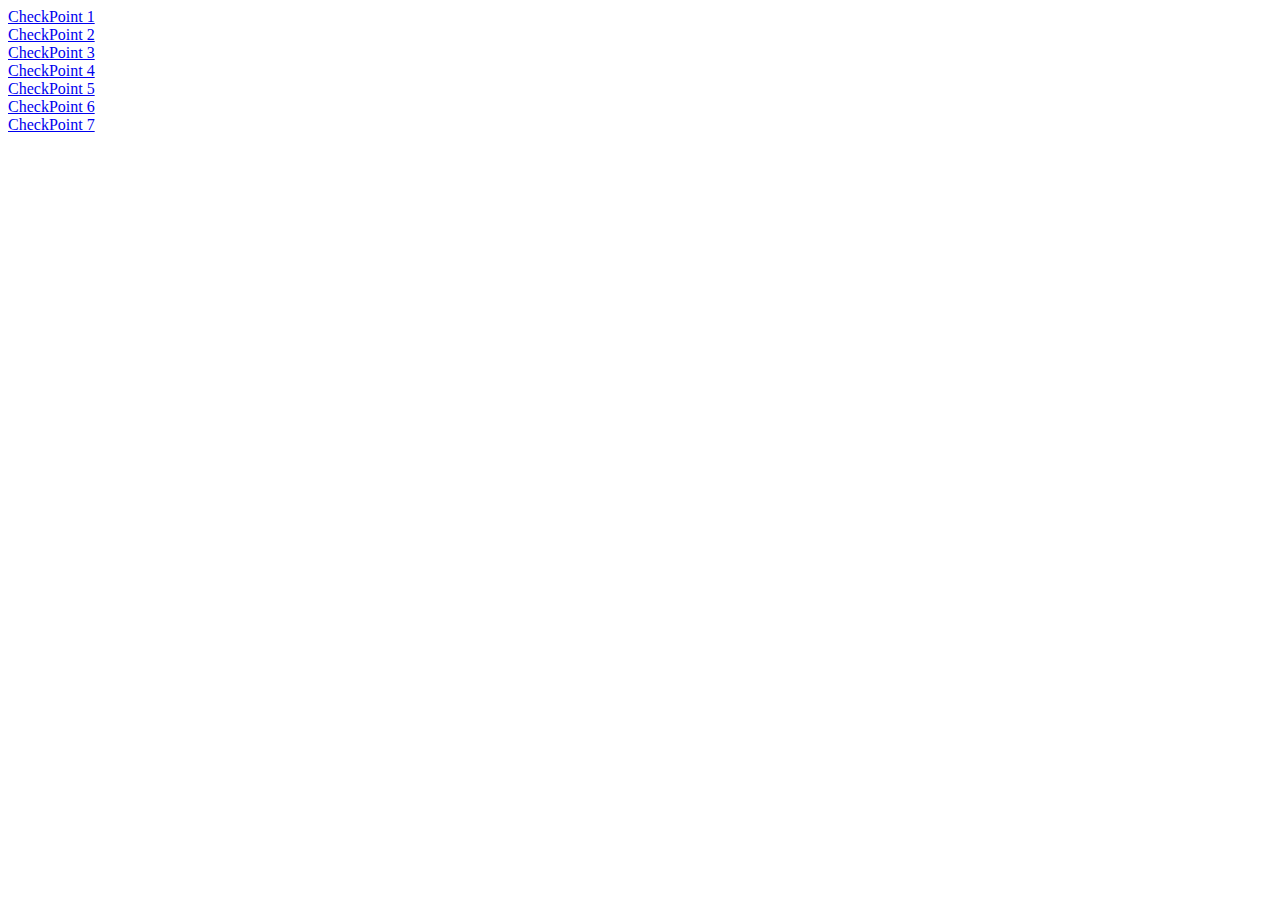
<file: index.html>
<html>
	<body>
		<a href="./CP1.html" target="_blank">CheckPoint 1</a><br>
		<a href="./CP2.html" target="_blank">CheckPoint 2</a><br>
		<a href="./CP3.html" target="_blank">CheckPoint 3</a><br>
		<a href="./CP4.html" target="_blank">CheckPoint 4</a><br>
		<a href="./CP5.html" target="_blank">CheckPoint 5</a><br>
		<a href="./CP6.html" target="_blank">CheckPoint 6</a><br>
		<a href="./CP7.html" target="_blank">CheckPoint 7</a>
	</body>
</html>
</file>
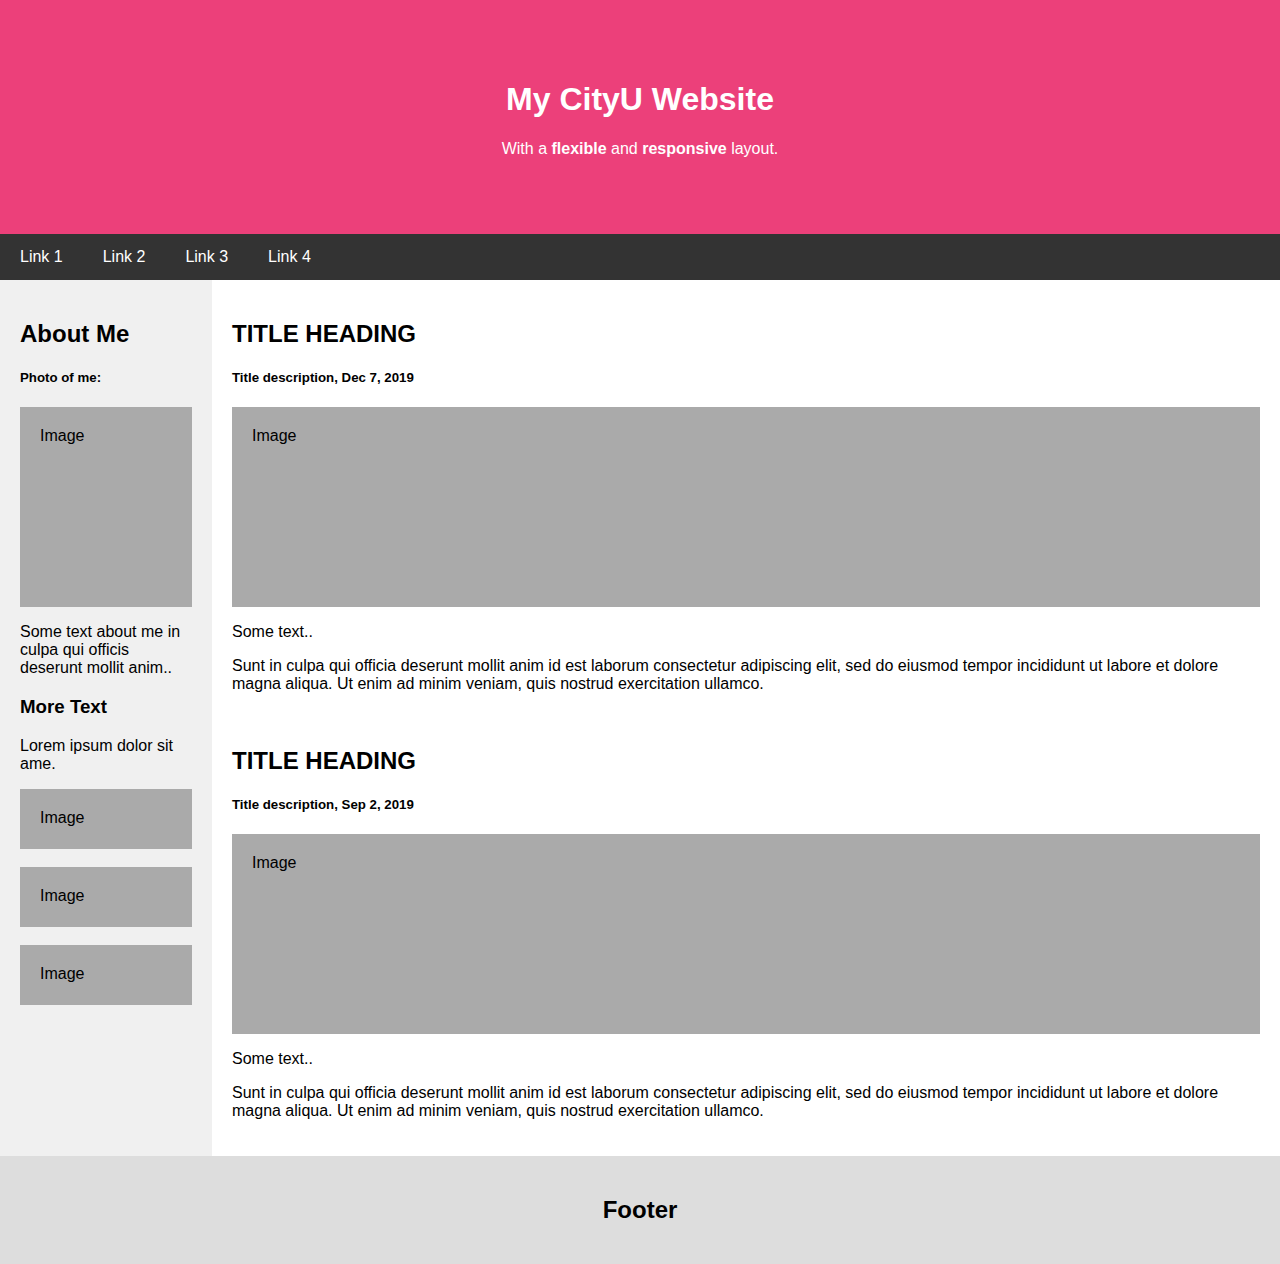
<file: CP1.html>
<html>
	<head>
		<title>EE4216 Lab1 CP1</title>
		<link rel = "stylesheet" href = "mystyle.css">
	</head>

	<body>
		<!-- Header -->
		<div class = "header">
			<h1>My CityU Website</h1>
			<p>With a <b>flexible</b> and <b>responsive</b> layout.</p>
		</div>
		
		<!-- Navigation Bar -->
		<div class = "navbar">
			<a href = "#">Link 1</a>
			<a href = "#">Link 2</a>
			<a href = "#">Link 3</a>
			<a href = "#">Link 4</a>
		</div>
		
		<!-- The flwxible grid (content) -->
		<div class = "row">
			<div class = "side">
				<h2>About Me</h2>
				<h5>Photo of me:</h5>
				<div class = "fakeimg" style = "height:200px;">Image</div>
				<p>Some text about me in culpa qui officis deserunt mollit anim..</p>
				<h3>More Text</h3>
				<p>Lorem ipsum dolor sit ame.</p>
				<div class = "fakeimg" style = "height:60px;">Image</div><br>
				<div class = "fakeimg" style = "height:60px;">Image</div><br>
				<div class = "fakeimg" style = "height:60px;">Image</div><br>
			</div>
			
			<div class = "main">
				<div class = "section">
					<h2>TITLE HEADING</h2>
					<h5>Title description, Dec 7, 2019</h5>
					<div class = "fakeimg" style = "height:200px;">Image</div>
					<p>Some text..</p>
					<p>Sunt in culpa qui officia deserunt mollit anim id est laborum consectetur adipiscing elit, sed do eiusmod tempor incididunt ut labore et dolore magna aliqua. Ut enim ad minim veniam, quis nostrud exercitation ullamco.</p>
				</div>	
				
				<br>
				
				<div class = "section">
					<h2>TITLE HEADING</h2>
					<h5>Title description, Sep 2, 2019</h5>
					<div class = "fakeimg" style = "height:200px;">Image</div>
					<p>Some text..</p>
					<p>Sunt in culpa qui officia deserunt mollit anim id est laborum consectetur adipiscing elit, sed do eiusmod tempor incididunt ut labore et dolore magna aliqua. Ut enim ad minim veniam, quis nostrud exercitation ullamco.</p>
				</div>
			</div>
		</div>
		
		<!-- Footer -->
		<div class = "footer">
			<h2>Footer</h2>
		</div>
	</body>
</html>
</file>
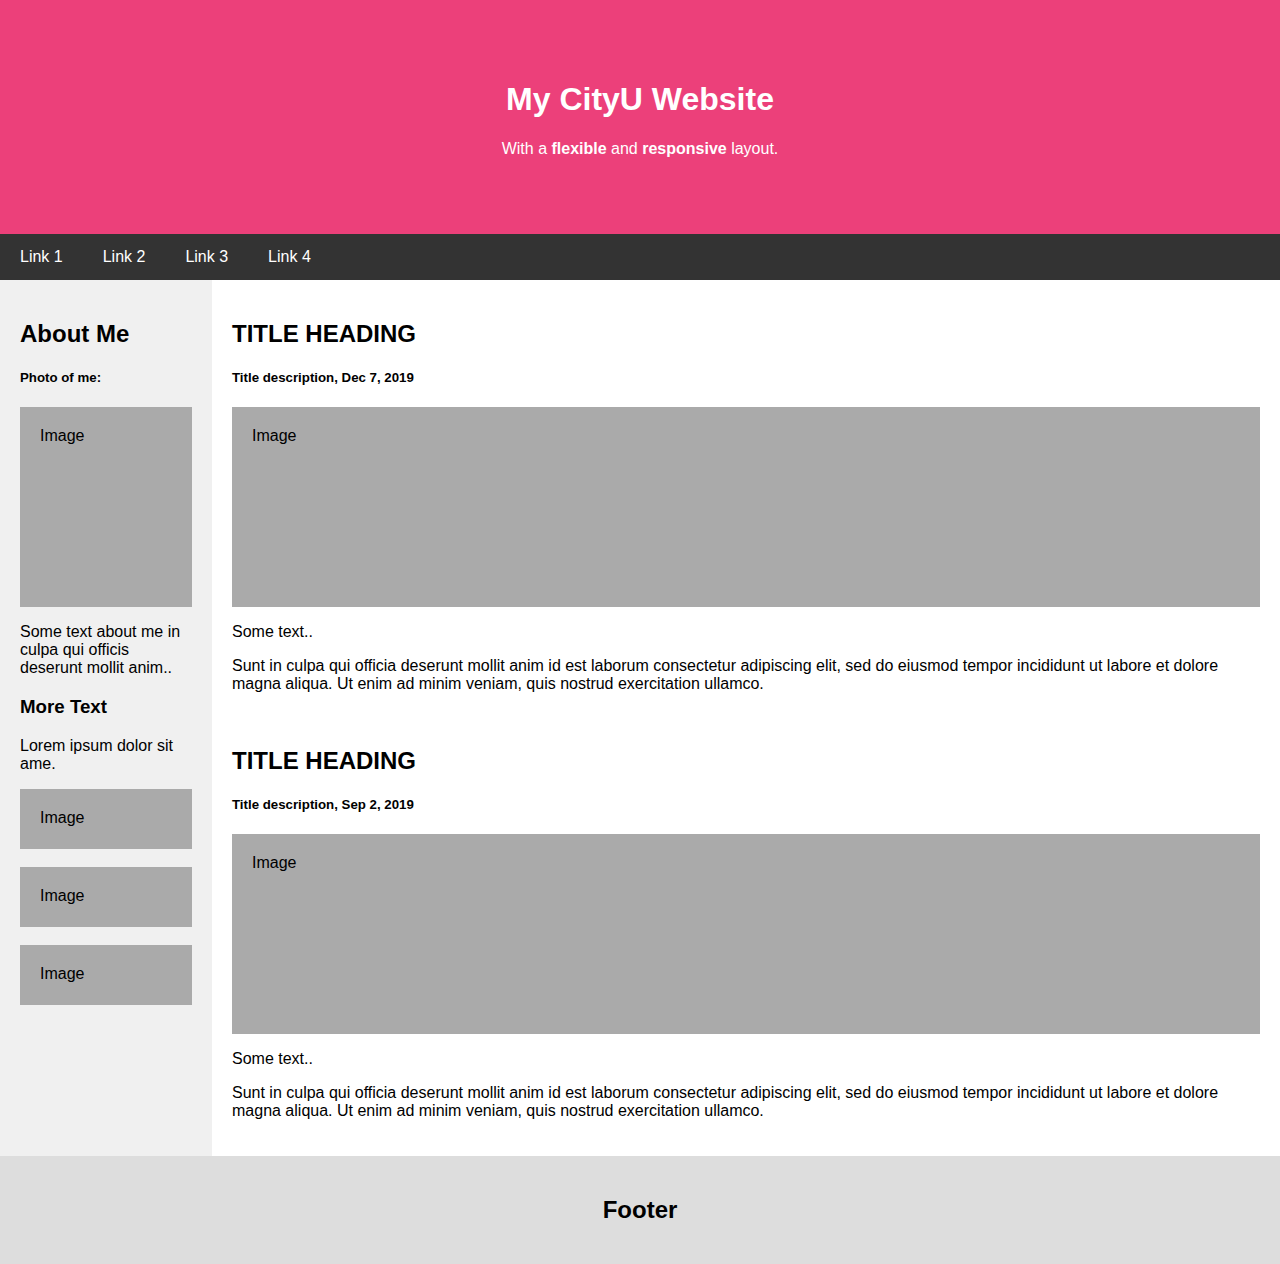
<file: CP2.html>
<html>
	<head>
		<title>EE4216 Lab1 CP2</title>
		<link rel = "stylesheet" href = "mystyle.css">
	</head>

	<body>
		<!-- Header -->
		<header class = "header">
			<h1>My CityU Website</h1>
			<p>With a <b>flexible</b> and <b>responsive</b> layout.</p>
		</header>
		
		<!-- Navigation Bar -->
		<nav class = "navbar">
			<a href = "#">Link 1</a>
			<a href = "#">Link 2</a>
			<a href = "#">Link 3</a>
			<a href = "#">Link 4</a>
		</nav>
		
		<!-- The flwxible grid (content) -->
		<section class = "row">
			<aside class = "side">
				<h2>About Me</h2>
				<h5>Photo of me:</h5>
				<div class = "fakeimg" style = "height:200px;">Image</div>
				<p>Some text about me in culpa qui officis deserunt mollit anim..</p>
				<h3>More Text</h3>
				<p>Lorem ipsum dolor sit ame.</p>
				<div class = "fakeimg" style = "height:60px;">Image</div><br>
				<div class = "fakeimg" style = "height:60px;">Image</div><br>
				<div class = "fakeimg" style = "height:60px;">Image</div><br>
			</aside>
			
			<article class = "main">
				<section class = "section">
					<h2>TITLE HEADING</h2>
					<h5>Title description, Dec 7, 2019</h5>
					<div class = "fakeimg" style = "height:200px;">Image</div>
					<p>Some text..</p>
					<p>Sunt in culpa qui officia deserunt mollit anim id est laborum consectetur adipiscing elit, sed do eiusmod tempor incididunt ut labore et dolore magna aliqua. Ut enim ad minim veniam, quis nostrud exercitation ullamco.</p>
				</section>	
				
				<br>
				
				<section class = "section">
					<h2>TITLE HEADING</h2>
					<h5>Title description, Sep 2, 2019</h5>
					<div class = "fakeimg" style = "height:200px;">Image</div>
					<p>Some text..</p>
					<p>Sunt in culpa qui officia deserunt mollit anim id est laborum consectetur adipiscing elit, sed do eiusmod tempor incididunt ut labore et dolore magna aliqua. Ut enim ad minim veniam, quis nostrud exercitation ullamco.</p>
				</section>
			</article>
		</section>
		
		<!-- Footer -->
		<footer class = "footer">
			<h2>Footer</h2>
		</footer>
	</body>
</html>
</file>
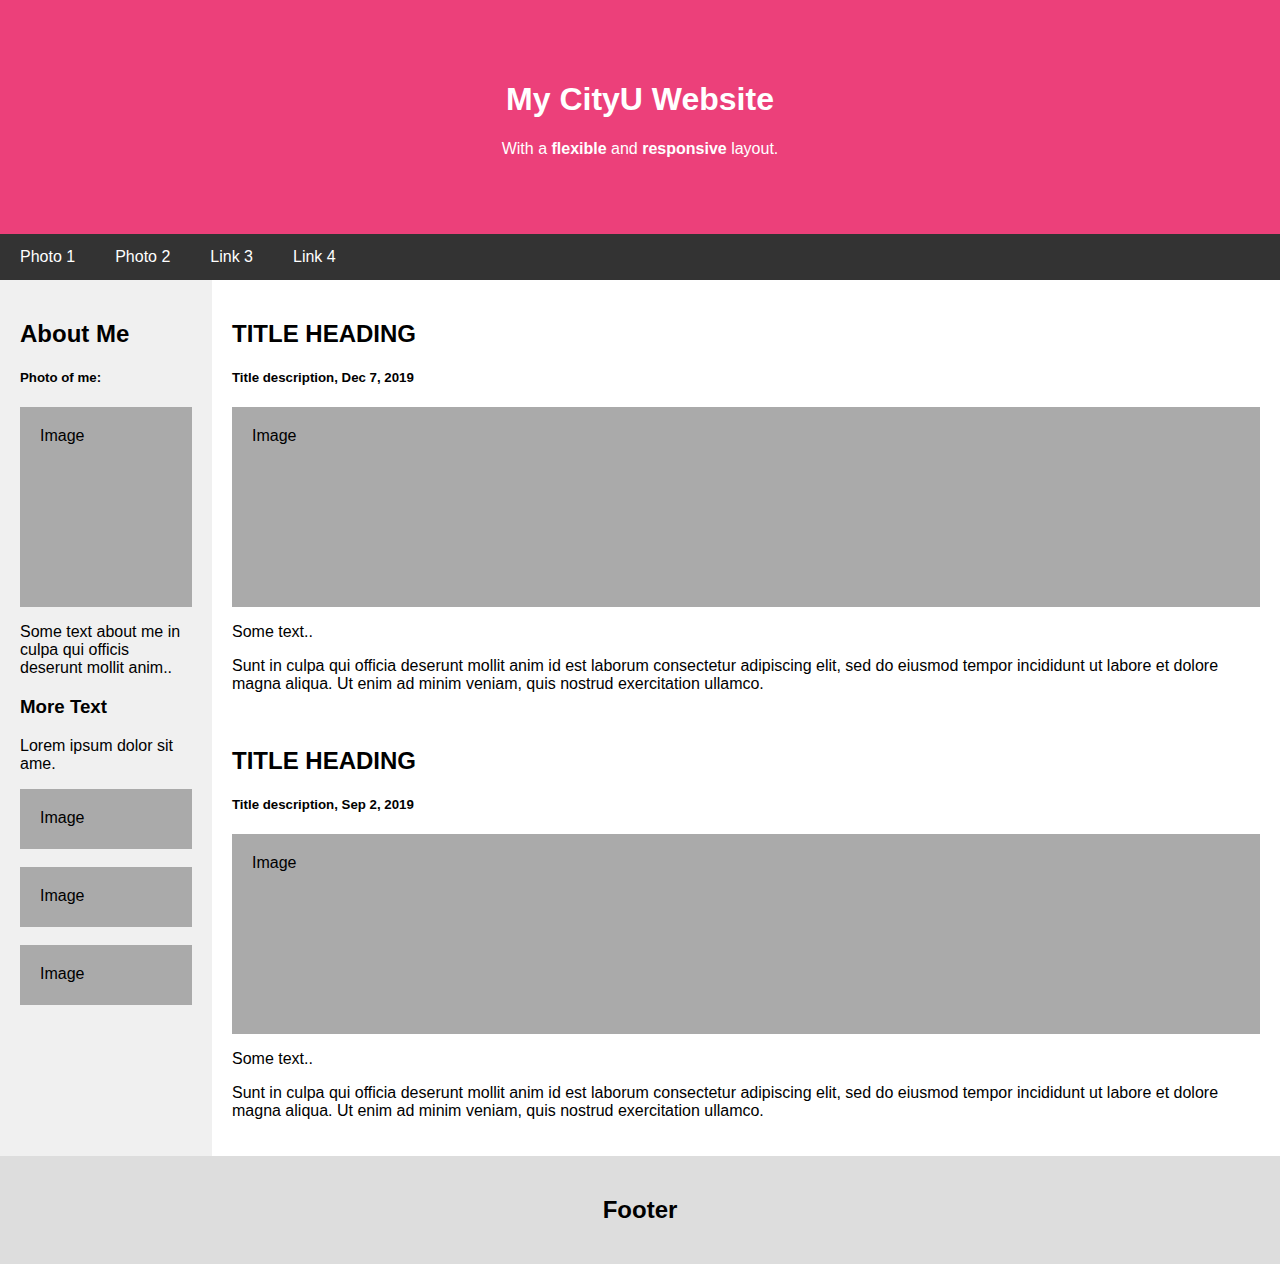
<file: CP3.html>
<html>
	<head>
		<title>EE4216 Lab1 CP3</title>
		<link rel = "stylesheet" href = "mystyle2.css">
	</head>

	<body>
		<!-- Header -->
		<header class = "header">
			<h1>My CityU Website</h1>
			<p>With a <b>flexible</b> and <b>responsive</b> layout.</p>
		</header>
		
		<!-- Navigation Bar -->
		<nav class = "navbar">
			<a href = "#">Photo 1</a>
			<a href = "#">Photo 2</a>
			<a href = "#">Link 3</a>
			<a href = "#">Link 4</a>
		</nav>
		
		<!-- The flwxible grid (content) -->
		<section class = "row">
			<aside class = "side">
				<h2>About Me</h2>
				<h5>Photo of me:</h5>
				<div class = "fakeimg" style = "height:200px;">Image</div>
				<p>Some text about me in culpa qui officis deserunt mollit anim..</p>
				<h3>More Text</h3>
				<p>Lorem ipsum dolor sit ame.</p>
				<div class = "fakeimg" style = "height:60px;">Image</div><br>
				<div class = "fakeimg" style = "height:60px;">Image</div><br>
				<div class = "fakeimg" style = "height:60px;">Image</div><br>
			</aside>
			
			<article class = "main">
				<section class = "section">
					<h2>TITLE HEADING</h2>
					<h5>Title description, Dec 7, 2019</h5>
					<div class = "fakeimg" style = "height:200px;">Image</div>
					<p>Some text..</p>
					<p>Sunt in culpa qui officia deserunt mollit anim id est laborum consectetur adipiscing elit, sed do eiusmod tempor incididunt ut labore et dolore magna aliqua. Ut enim ad minim veniam, quis nostrud exercitation ullamco.</p>
				</section>	
				
				<br>
				
				<section class = "section">
					<h2>TITLE HEADING</h2>
					<h5>Title description, Sep 2, 2019</h5>
					<div class = "fakeimg" style = "height:200px;">Image</div>
					<p>Some text..</p>
					<p>Sunt in culpa qui officia deserunt mollit anim id est laborum consectetur adipiscing elit, sed do eiusmod tempor incididunt ut labore et dolore magna aliqua. Ut enim ad minim veniam, quis nostrud exercitation ullamco.</p>
				</section>
			</article>
		</section>
		
		<!-- Footer -->
		<footer class = "footer">
			<h2>Footer</h2>
		</footer>
	</body>
</html>
</file>
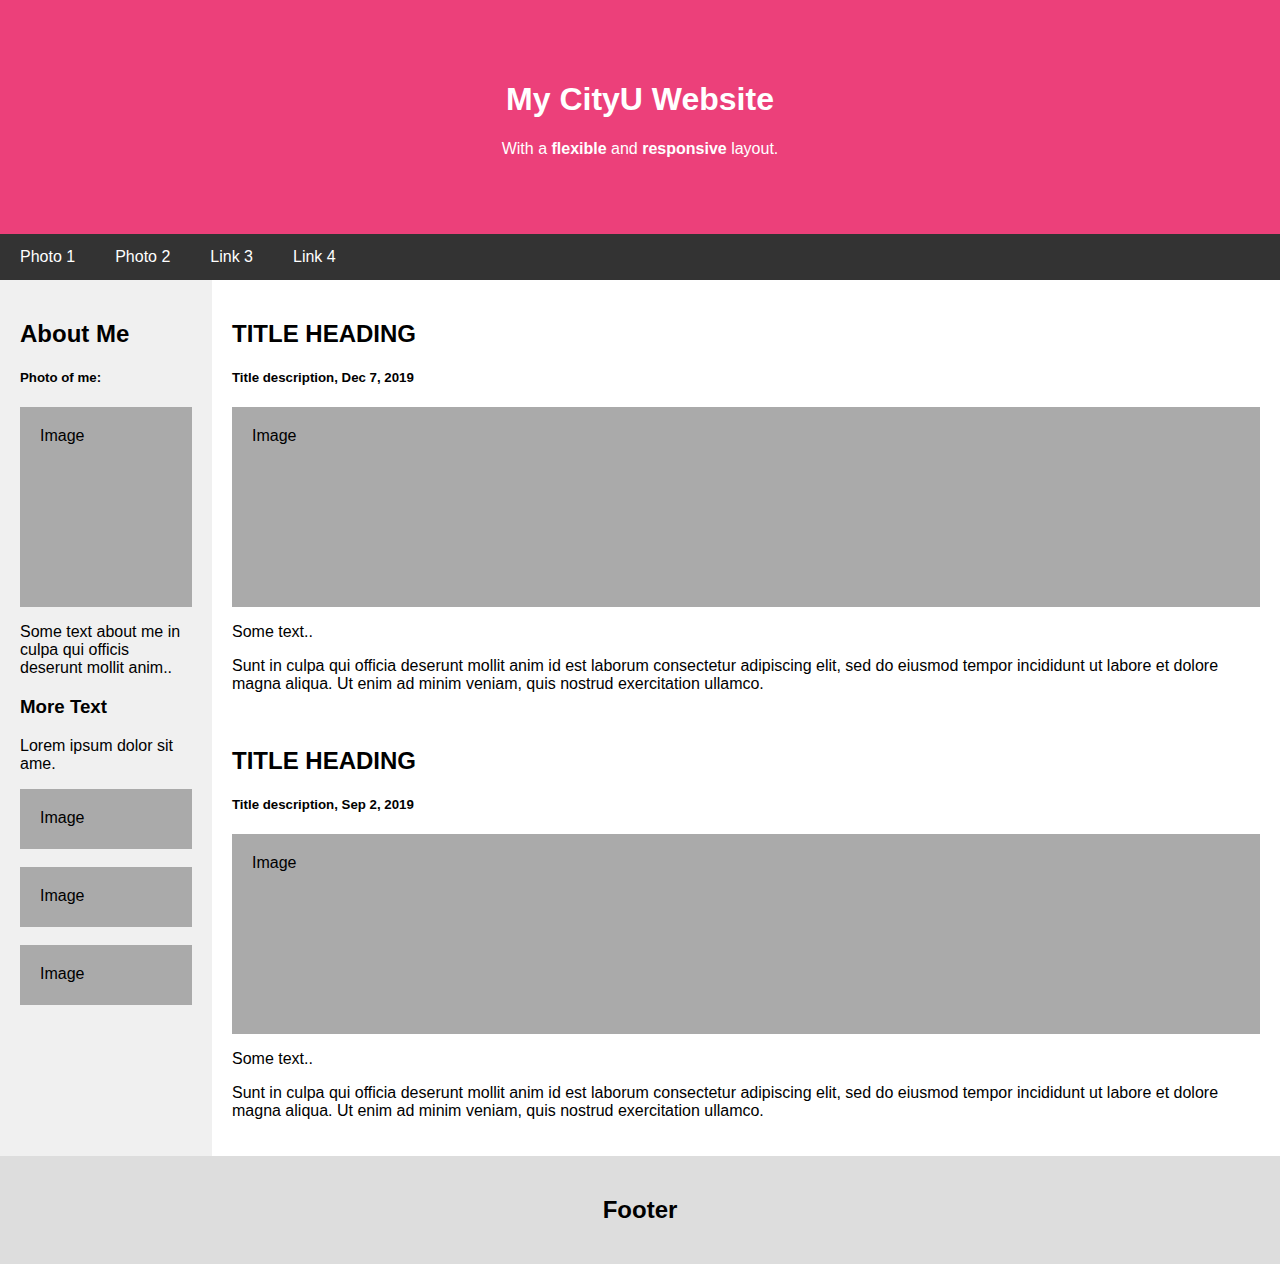
<file: CP4.html>
<html>
	<head>
		<title>EE4216 Lab1 CP4</title>
		<link rel = "stylesheet" href = "mystyle2.css">
	</head>

	<body>
		<!-- Header -->
		<header class = "header">
			<h1>My CityU Website</h1>
			<p>With a <b>flexible</b> and <b>responsive</b> layout.</p>
		</header>
		
		<!-- Navigation Bar -->
		<nav class = "navbar">
			<a href = "#">Photo 1</a>
			<a href = "#">Photo 2</a>
			<a href = "#">Link 3</a>
			<a href = "#">Link 4</a>
		</nav>
		
		<!-- The flwxible grid (content) -->
		<section class = "row">
			<aside class = "side">
				<h2>About Me</h2>
				<h5>Photo of me:</h5>
				<div class = "fakeimg" style = "height:200px;">Image</div>
				<p>Some text about me in culpa qui officis deserunt mollit anim..</p>
				<h3>More Text</h3>
				<p>Lorem ipsum dolor sit ame.</p>
				<div class = "fakeimg" style = "height:60px;">Image</div><br>
				<div class = "fakeimg" style = "height:60px;">Image</div><br>
				<div class = "fakeimg" style = "height:60px;">Image</div><br>
			</aside>
			
			<article class = "main">
				<section class = "section">
					<h2>TITLE HEADING</h2>
					<h5>Title description, Dec 7, 2019</h5>
					<div class = "fakeimg" style = "height:200px;">Image</div>
					<p>Some text..</p>
					<p>Sunt in culpa qui officia deserunt mollit anim id est laborum consectetur adipiscing elit, sed do eiusmod tempor incididunt ut labore et dolore magna aliqua. Ut enim ad minim veniam, quis nostrud exercitation ullamco.</p>
				</section>	
				
				<br>
				
				<section class = "section">
					<h2>TITLE HEADING</h2>
					<h5>Title description, Sep 2, 2019</h5>
					<div class = "fakeimg" style = "height:200px;">Image</div>
					<p>Some text..</p>
					<p>Sunt in culpa qui officia deserunt mollit anim id est laborum consectetur adipiscing elit, sed do eiusmod tempor incididunt ut labore et dolore magna aliqua. Ut enim ad minim veniam, quis nostrud exercitation ullamco.</p>
				</section>
			</article>
		</section>
		
		<!-- Footer -->
		<footer class = "footer">
			<h2>Footer</h2>
		</footer>
	</body>
</html>
</file>
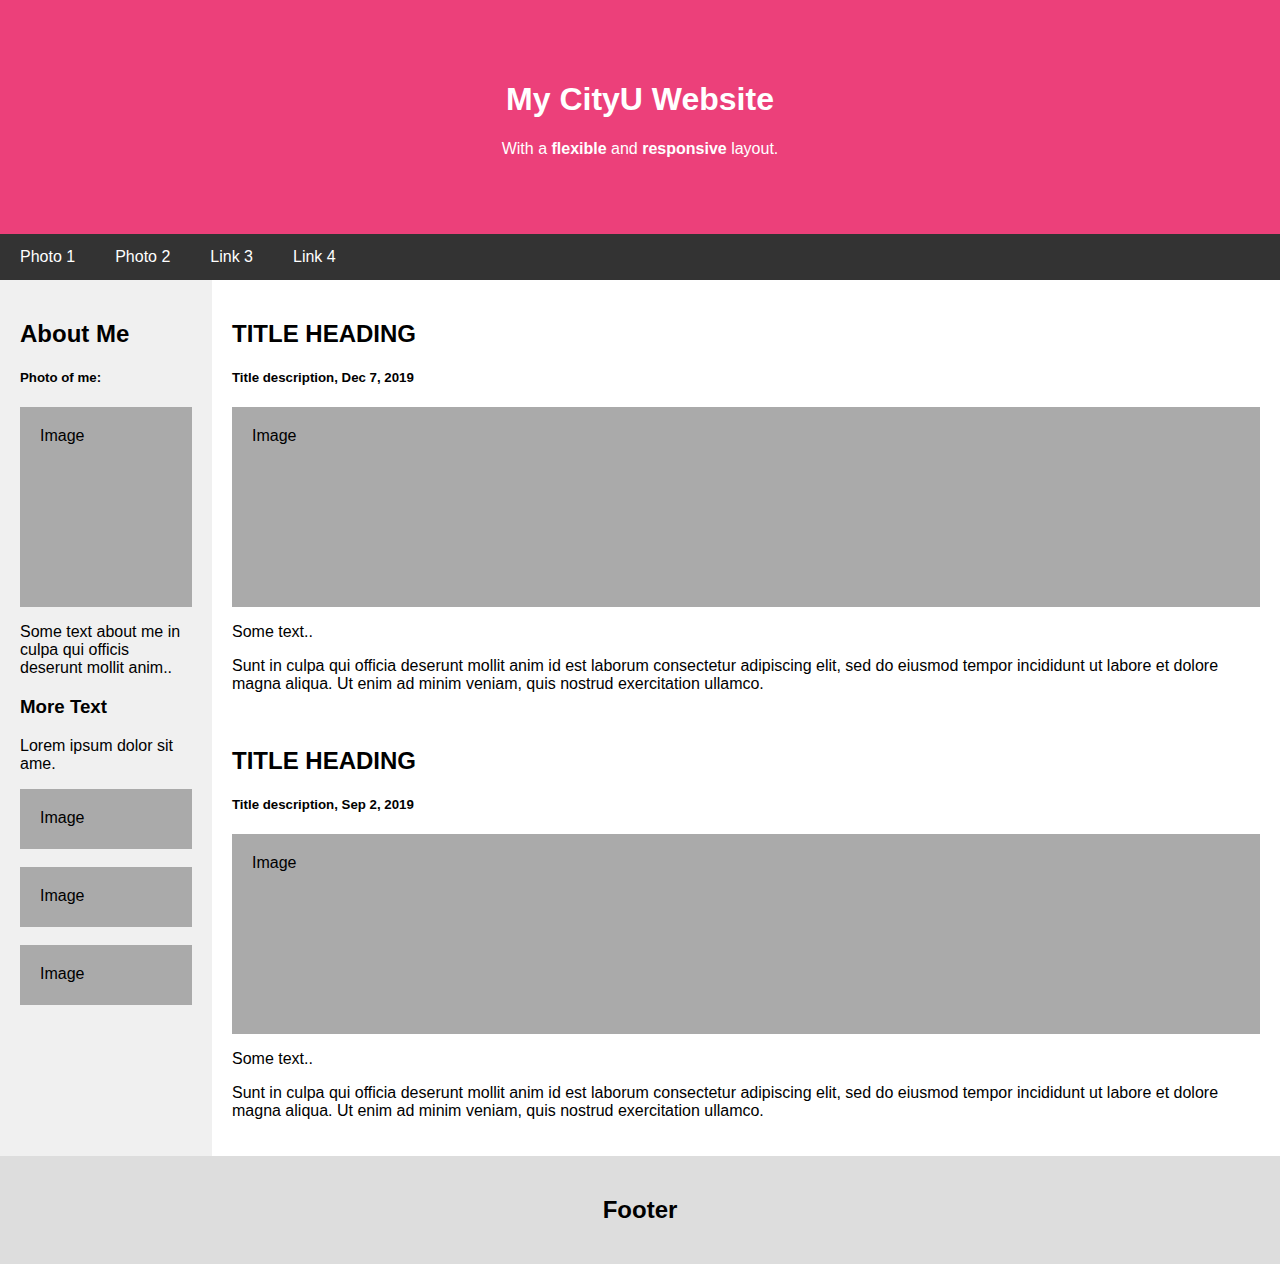
<file: CP5.html>
<html>
	<head>
		<title>EE4216 Lab1 CP5</title>
		<link rel = "stylesheet" href = "mystyle3.css">
	</head>

	<body>
		<!-- Header -->
		<header class = "header">
			<h1>My CityU Website</h1>
			<p>With a <b>flexible</b> and <b>responsive</b> layout.</p>
		</header>
		
		<!-- Navigation Bar -->
		<nav class = "navbar">
			<a id = "Photo1" href = "htttp://live.staticflicker.com/1728/42736240511_91cd425b59_c_d.jpg">Photo 1</a>
			<a id = "Photo2" href = "htttp://live.staticflicker.com/1945/45582150001_7bda8a2ee0_c_d.jpg">Photo 2</a>
			<a id = "Link3" href = "#">Link 3</a>
			<a id = "Link4" href = "#">Link 4</a>
		</nav>
		
		<!-- The flwxible grid (content) -->
		<section class = "row">
			<aside class = "side">
				<h2>About Me</h2>
				<h5>Photo of me:</h5>
				<div class = "fakeimg" style = "height:200px;">Image</div>
				<p>Some text about me in culpa qui officis deserunt mollit anim..</p>
				<h3>More Text</h3>
				<p>Lorem ipsum dolor sit ame.</p>
				<div class = "fakeimg" style = "height:60px;">Image</div><br>
				<div class = "fakeimg" style = "height:60px;">Image</div><br>
				<div class = "fakeimg" style = "height:60px;">Image</div><br>
			</aside>
			
			<article class = "main">
				<section class = "section">
					<h2>TITLE HEADING</h2>
					<h5>Title description, Dec 7, 2019</h5>
					<div class = "fakeimg" style = "height:200px;">Image</div>
					<p>Some text..</p>
					<p>Sunt in culpa qui officia deserunt mollit anim id est laborum consectetur adipiscing elit, sed do eiusmod tempor incididunt ut labore et dolore magna aliqua. Ut enim ad minim veniam, quis nostrud exercitation ullamco.</p>
				</section>	
				
				<br>
				
				<section class = "section">
					<h2>TITLE HEADING</h2>
					<h5>Title description, Sep 2, 2019</h5>
					<div class = "fakeimg" style = "height:200px;">Image</div>
					<p>Some text..</p>
					<p>Sunt in culpa qui officia deserunt mollit anim id est laborum consectetur adipiscing elit, sed do eiusmod tempor incididunt ut labore et dolore magna aliqua. Ut enim ad minim veniam, quis nostrud exercitation ullamco.</p>
				</section>
			</article>
		</section>
		
		<!-- Footer -->
		<footer class = "footer">
			<h2>Footer</h2>
		</footer>
		
		<!-- The Modal -->
		<div id = "myModal" class = "modal">
			<!-- Modal content -->
			<div class = "modal-content">
				<span class = "close">&times;</span>
				<p>Some text in the Modal..</p>
			</div>
		</div>
		
		<script>
			var modal = document.getElementById("myModal");
			var navbar = document.getElementsByClassName("navbar")[0];
			var close = document.getElementsByClassName("close")[0];

			navbar.onclick = function() {
				modal.style.display = "flex";
			}

			close.onclick = function() {
				modal.style.display = "none";
			}

			window.onclick = function(event) {
				if (event.target == modal) {
					modal.style.display = "none";
				}
			}
		</script>		
	</body>
</html>
</file>
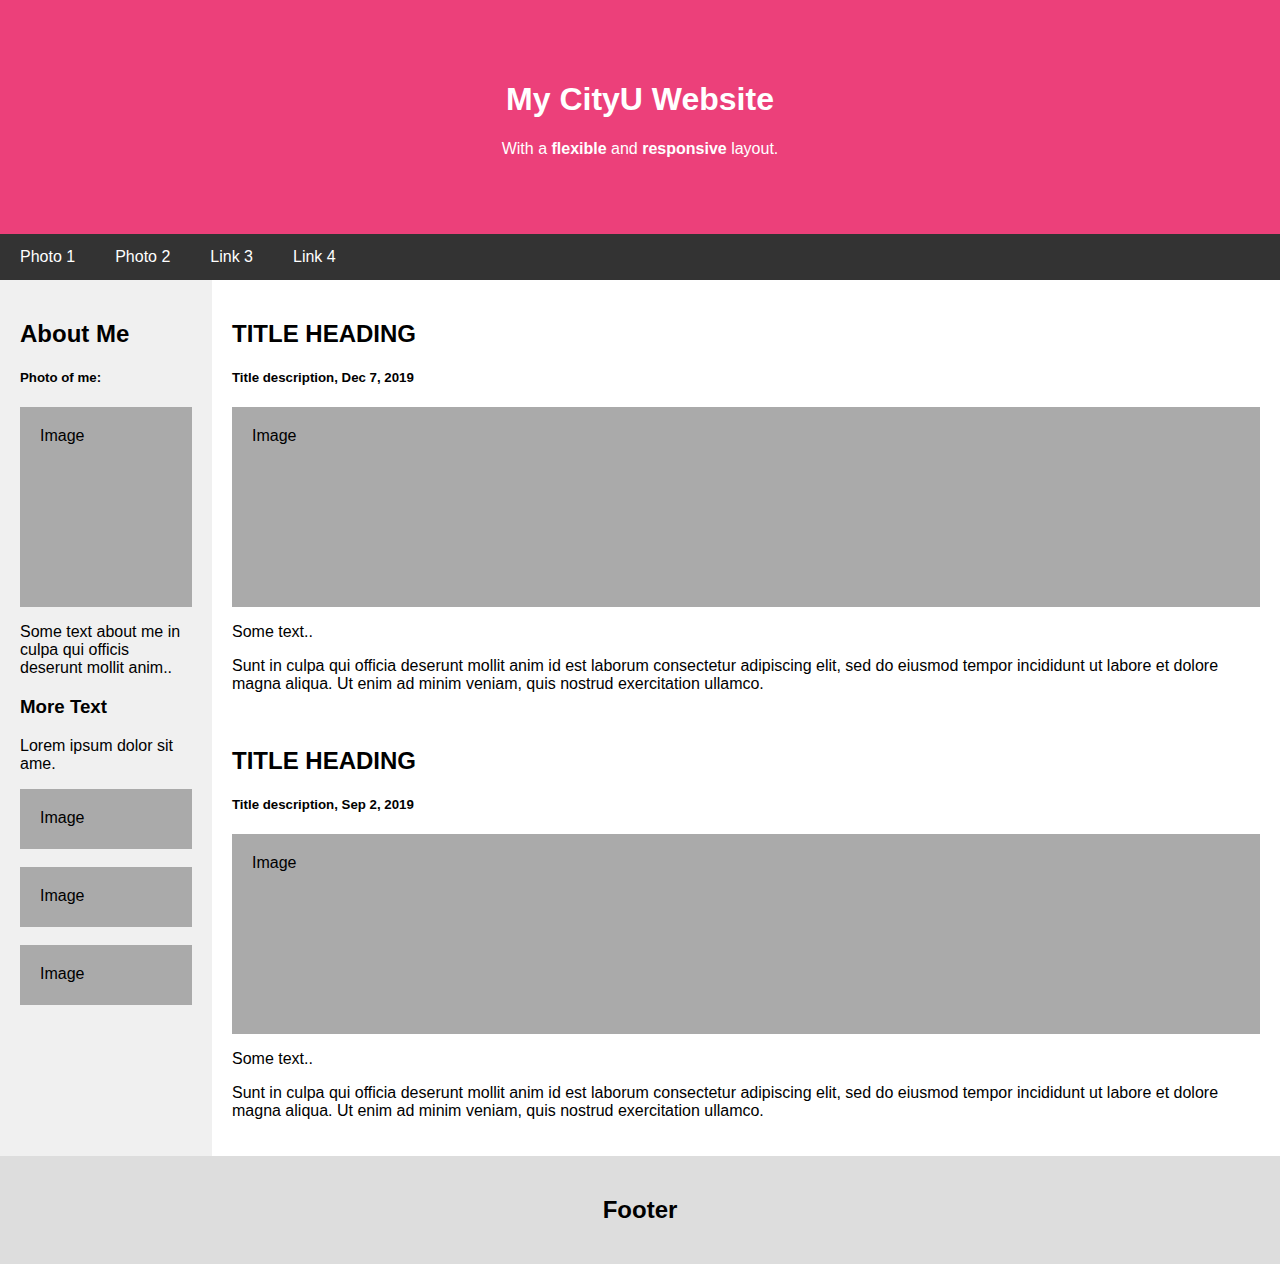
<file: CP6.html>
<html>
	<head>
		<title>EE4216 Lab1 CP6</title>
		<link rel = "stylesheet" href = "mystyle4.css">
	</head>

	<body>
		<!-- Header -->
		<header class = "header">
			<h1>My CityU Website</h1>
			<p>With a <b>flexible</b> and <b>responsive</b> layout.</p>
		</header>
		
		<!-- Navigation Bar -->
		<nav class = "navbar">
			<a href = "htttp://live.staticflicker.com/1728/42736240511_91cd425b59_c_d.jpg">Photo 1</a>
			<a href = "htttp://live.staticflicker.com/1945/45582150001_7bda8a2ee0_c_d.jpg">Photo 2</a>
			<a href = "#">Link 3</a>
			<a href = "#">Link 4</a>
		</nav>
		
		<!-- The flwxible grid (content) -->
		<section class = "row">
			<aside class = "side">
				<h2>About Me</h2>
				<h5>Photo of me:</h5>
				<div class = "fakeimg" style = "height:200px;">Image</div>
				<p>Some text about me in culpa qui officis deserunt mollit anim..</p>
				<h3>More Text</h3>
				<p>Lorem ipsum dolor sit ame.</p>
				<div class = "fakeimg" style = "height:60px;">Image</div><br>
				<div class = "fakeimg" style = "height:60px;">Image</div><br>
				<div class = "fakeimg" style = "height:60px;">Image</div><br>
			</aside>
			
			<article class = "main">
				<section class = "section">
					<h2>TITLE HEADING</h2>
					<h5>Title description, Dec 7, 2019</h5>
					<div class = "fakeimg" style = "height:200px;">Image</div>
					<p>Some text..</p>
					<p>Sunt in culpa qui officia deserunt mollit anim id est laborum consectetur adipiscing elit, sed do eiusmod tempor incididunt ut labore et dolore magna aliqua. Ut enim ad minim veniam, quis nostrud exercitation ullamco.</p>
				</section>	
				
				<br>
				
				<section class = "section">
					<h2>TITLE HEADING</h2>
					<h5>Title description, Sep 2, 2019</h5>
					<div class = "fakeimg" style = "height:200px;">Image</div>
					<p>Some text..</p>
					<p>Sunt in culpa qui officia deserunt mollit anim id est laborum consectetur adipiscing elit, sed do eiusmod tempor incididunt ut labore et dolore magna aliqua. Ut enim ad minim veniam, quis nostrud exercitation ullamco.</p>
				</section>
			</article>
		</section>
		
		<!-- Footer -->
		<footer class = "footer">
			<h2>Footer</h2>
		</footer>
		
		<!-- The Modal -->
		<div id = "myModal" class = "modal">
			<!-- Modal content -->
			<div class = "modal-content">
				<span class = "close">&times;</span>
				<p>Some text in the Modal..</p>
			</div>
		</div>
		
		<script>
			var modal = document.getElementById("myModal");
			var navbar = document.getElementsByClassName("navbar")[0];
			var close = document.getElementsByClassName("close")[0];

			navbar.onclick = function() {
				modal.style.display = "flex";
			}

			close.onclick = function() {
				modal.style.display = "none";
			}

			window.onclick = function(event) {
				if (event.target == modal) {
					modal.style.display = "none";
				}
			}
		</script>		
	</body>
</html>
</file>
<file: mystyle.css>
* {
	box-sizing: border-box;
}

/* Style the body */
body {
	font-family: Arial;
	margin: 0;
}

/* Header/logo Title */
.header {
	padding: 60px;
	text-align: center;
	background: #EC407A;
	color: white;
}

/* Style the top navigation bar */
.navbar {
	display: flex;
	background-color: #333;
}

/* Style the navigation bar links */
.navbar a{
	color: white;
	padding: 14px 20px;
	text-decoration: none;
	text-align: center;
}

/* Change color on hover */
.navbar a:hover {
	background-color: #ddd;
	color: black;	
}

/* Column container */
.row {
	display: flex;
}

/* Sidebar/left colum */
.side {
	flex: 30px;
	background-color: #f0f0f0;
	padding: 20px;
}

/* Main colum */
.main {
	flex: 70%;
	background-color: white;
	padding: 20px;
}

/* Fake image, just for this example */
.fakeimg {
	background-color: #aaa;
	width: 100%;
	padding: 20px;
}

/* Footer */
.footer {
	padding: 20px;
	text-align: center;
	background: #ddd;
}

@media screen and (max-width: 700px) {
	.row, .navbar {
		flex-direction: column;
	}
}
</file>
<file: mystyle2.css>
* {
	box-sizing: border-box;
}

/* Style the body */
body {
	font-family: Arial;
	margin: 0;
}

/* Header/logo Title */
.header {
	padding: 60px;
	text-align: center;
	background: #EC407A;
	color: white;
}

/* Style the top navigation bar */
.navbar {
	display: flex;
	background-color: #333;
}

/* Style the navigation bar links */
.navbar a{
	color: white;
	padding: 14px 20px;
	text-decoration: none;
	text-align: center;
}

/* Change color on hover */
.navbar a:hover {
	background-color: #ddd;
	color: black;	
}

/* Column container */
.row {
	display: flex;
}

/* Sidebar/left colum */
.side {
	flex: 30px;
	background-color: #f0f0f0;
	padding: 20px;
}

/* Main colum */
.main {
	flex: 70%;
	background-color: white;
	padding: 20px;
}

/* Fake image, just for this example */
.fakeimg {
	background-color: #aaa;
	width: 100%;
	padding: 20px;
}

/* Footer */
.footer {
	padding: 20px;
	text-align: center;
	background: #ddd;
}

@media screen and (max-width: 700px) {
	.row, .navbar {
		flex-direction: column;
	}
}

@media screen and (orientation: portrait) {
	.row {
		display: flex;
		flex-direction: column-reverse;
	}
	.header {
		background: orange;
		padding: 10px;
	}
}

@media print {
	.header, .side, .navbar, .footer {
		display: none;
	}
}
</file>
<file: mystyle3.css>
/* https://www.w3schools.com/cssref/css3_pr_animation-keyframes.asp */

* {
	box-sizing: border-box;
}

/* Style the body */
body {
	font-family: Arial;
	margin: 0;
}

/* Header/logo Title */
.header {
	padding: 60px;
	text-align: center;
	background: #EC407A;
	color: white;
}

/* Style the top navigation bar */
.navbar {
	display: flex;
	background-color: #333;
}

/* Style the navigation bar links */
.navbar a{
	color: white;
	padding: 14px 20px;
	text-decoration: none;
	text-align: center;
}

/* Change color on hover */
.navbar a:hover {
	background-color: #ddd;
	color: black;	
}

/* Column container */
.row {
	display: flex;
}

/* Sidebar/left colum */
.side {
	flex: 30px;
	background-color: #f0f0f0;
	padding: 20px;
}

/* Main colum */
.main {
	flex: 70%;
	background-color: white;
	padding: 20px;
}

/* Fake image, just for this example */
.fakeimg {
	background-color: #aaa;
	width: 100%;
	padding: 20px;
}

/* Footer */
.footer {
	padding: 20px;
	text-align: center;
	background: #ddd;
}

@media screen and (max-width: 700px) {
	.row, .navbar {
		flex-direction: column;
	}
}

@media screen and (orientation: portrait) {
	.row {
		display: flex;
		flex-direction: column-reverse;
	}
	.header {
		background: orange;
		padding: 10px;
	}
}

@media print {
	.header, .side, .navbar, .footer {
		display: none;
	}
}

/* The Modal (background) */
.modal {
	display: none;
	justify-content: center;
	align-items: center;
	position: fixed;
	z-index: 1;
	left: 0;
	top: 0;
	width: 100%;
	height: 100%;
	background-color: rgba(0,0,0,0.4);
}

/* Modal Content/Box */
.modal-content {
	background-color: #fefefe;
	padding: 20px;
	width: 80%;
	border: 2px solid #888;
	box-shadow: 0 4px 8px 0 rgba(0,0,0,0.2),0 6px 20px 0 rgba(0,0,0,0.19);
}

/* The Close Button */
.close {
	color: #aaa;
	float: right;
	font-size: 28px;
	font-weight: bold;
}

.close:hover {
	color: black;
	text-decoration: none;
	cursor: pointer;
}
</file>
<file: mystyle4.css>
/* https://www.w3schools.com/cssref/css3_pr_animation-keyframes.asp */

* {
	box-sizing: border-box;
}

/* Style the body */
body {
	font-family: Arial;
	margin: 0;
}

/* Header/logo Title */
.header {
	padding: 60px;
	text-align: center;
	background: #EC407A;
	color: white;
}

/* Style the top navigation bar */
.navbar {
	display: flex;
	background-color: #333;
}

/* Style the navigation bar links */
.navbar a{
	color: white;
	padding: 14px 20px;
	text-decoration: none;
	text-align: center;
}

/* Change color on hover */
.navbar a:hover {
	background-color: #ddd;
	color: black;	
}

/* Column container */
.row {
	display: flex;
}

/* Sidebar/left colum */
.side {
	flex: 30px;
	background-color: #f0f0f0;
	padding: 20px;
}

/* Main colum */
.main {
	flex: 70%;
	background-color: white;
	padding: 20px;
}

/* Fake image, just for this example */
.fakeimg {
	background-color: #aaa;
	width: 100%;
	padding: 20px;
}

/* Footer */
.footer {
	padding: 20px;
	text-align: center;
	background: #ddd;
}

@media screen and (max-width: 700px) {
	.row, .navbar {
		flex-direction: column;
	}
}

@media screen and (orientation: portrait) {
	.row {
		display: flex;
		flex-direction: column-reverse;
	}
	.header {
		background: orange;
		padding: 10px;
	}
}

@media print {
	.header, .side, .navbar, .footer {
		display: none;
	}
}

/* The Modal (background) */
.modal {
	display: none;
	justify-content: center;
	align-items: center;
	position: fixed;
	z-index: 1;
	left: 0;
	top: 0;
	width: 100%;
	height: 100%;
	background-color: rgba(0,0,0,0.4);
	animation: opac 1s
}

/* Modal Content/Box */
.modal-content {
	background-color: #fefefe;
	padding: 20px;
	width: 80%;
	border: 2px solid #888;
	box-shadow: 0 4px 8px 0 rgba(0,0,0,0.2),0 6px 20px 0 rgba(0,0,0,0.19);
}

/* The Close Button */
.close {
	color: #aaa;
	float: right;
	font-size: 28px;
	font-weight: bold;
}

.close:hover {
	color: black;
	text-decoration: none;
	cursor: pointer;
}

@keyframes opac {
	from {
		opacity: 0
	}
	to {
		opacity: 1
	}
}
</file>
